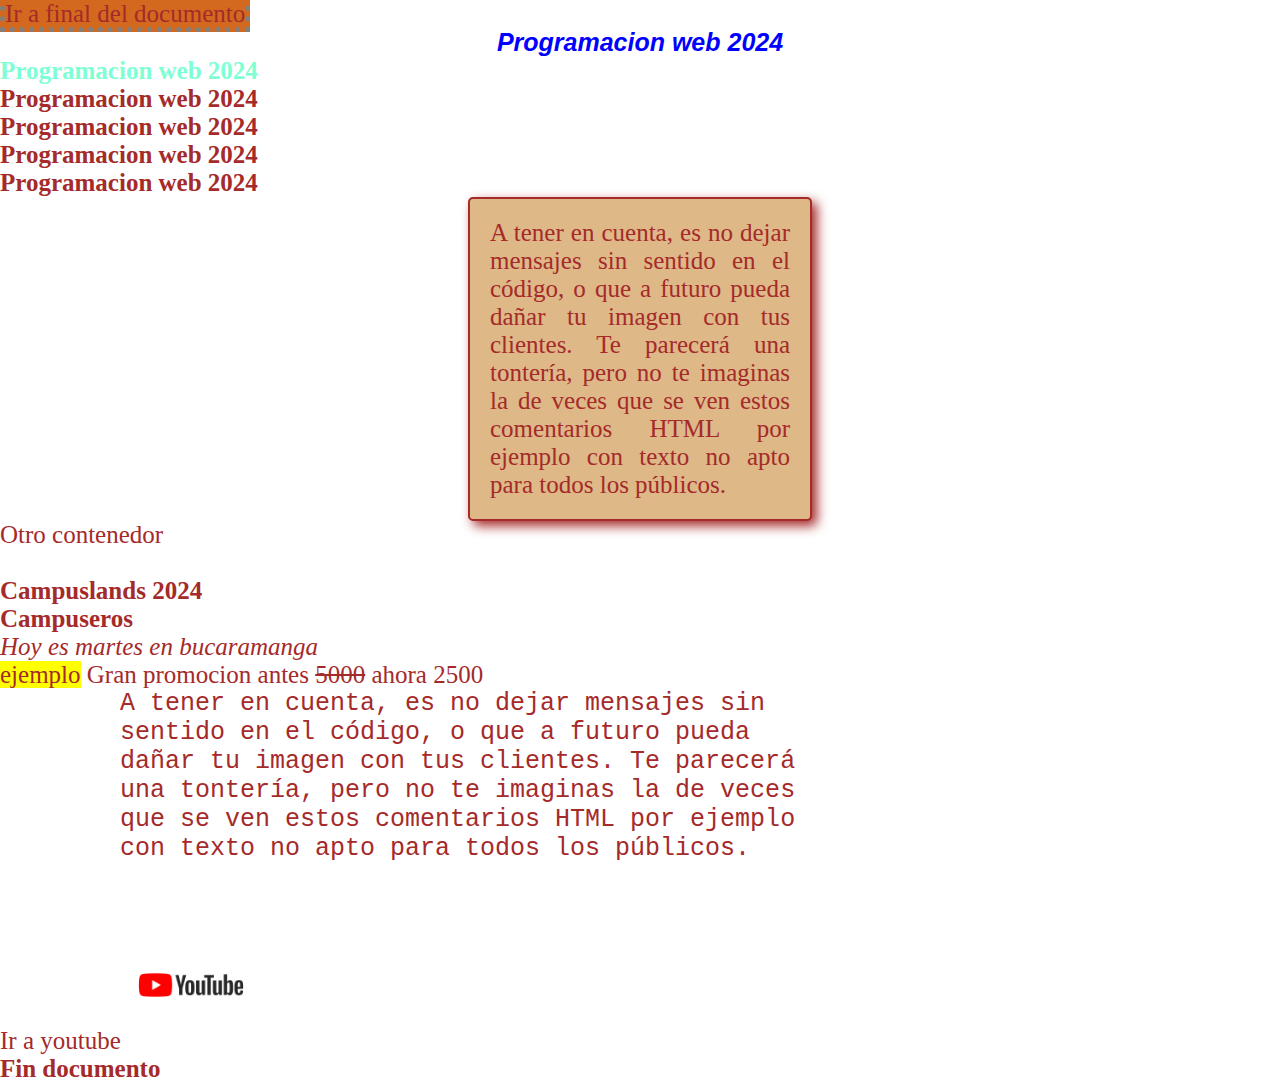
<file: index.html>
<!DOCTYPE html> <!--Indicar que es un elemento html-->
<html lang="en"> <!--me indica el donde inicia y termina el documento, y tambien indica el idioma-->
<head> <!--Es aquel que permite mostrar elementos adicionales y no se va a mostrar el contenido-->
    <meta charset="UTF-8"> <!-- Etiquetas beta, caracteres especiales del español-->
    <meta name="viewport"  content="width=device-width, initial-scale=1.0"> <!--viewport se ajusta a la pantalla-->
    <link rel="stylesheet" href="css/style.css">
    
    <title>Document</title>
</head>
<body> <!-- Es el cuerpo de la pagina-->
    <a href="#fin">Ir a final del documento</a>
    <h1 class ="titulo">Programacion web 2024</h1>
    <h2>Programacion web 2024</h2>
    <h3>Programacion web 2024</h3>
    <h4>Programacion web 2024</h4>
    <h5>Programacion web 2024</h5>
    <h6>Programacion web 2024</h6>
    <div>A tener en cuenta, es no dejar mensajes sin sentido en el código, o que a futuro pueda dañar tu imagen con tus clientes. Te parecerá una tontería, pero no te imaginas la de veces que se ven estos comentarios HTML por ejemplo con texto no apto para todos los públicos.</div>
    <span>Otro contenedor</span>
    <p></p>
    <!-- esto es un comentario-->
    <!--  -->
    <br>
    <b>Campuslands 2024</b> 
    <br> 
    <strong>Campuseros</strong>
    <br>
    <i>Hoy es martes en bucaramanga</i>
    <br>
    <mark>ejemplo</mark>
    Gran promocion antes <del>5000</del> ahora 2500
    <pre>
        A tener en cuenta, es no dejar mensajes sin 
        sentido en el código, o que a futuro pueda 
        dañar tu imagen con tus clientes. Te parecerá 
        una tontería, pero no te imaginas la de veces 
        que se ven estos comentarios HTML por ejemplo 
        con texto no apto para todos los públicos.

    </pre>
    <a href="http://www.youtube.com" target="_blank" rel="noopener">Ir a youtube</a>
    <a href="http://www.youtube.com" target="_blank" rel="noopener">
        <img src="images/yt_1200.png" alt="Logo de youtube" width="10%">
    </a>
    <h5 id = "fin">Fin documento</h5>
</body>
</html>
</file>
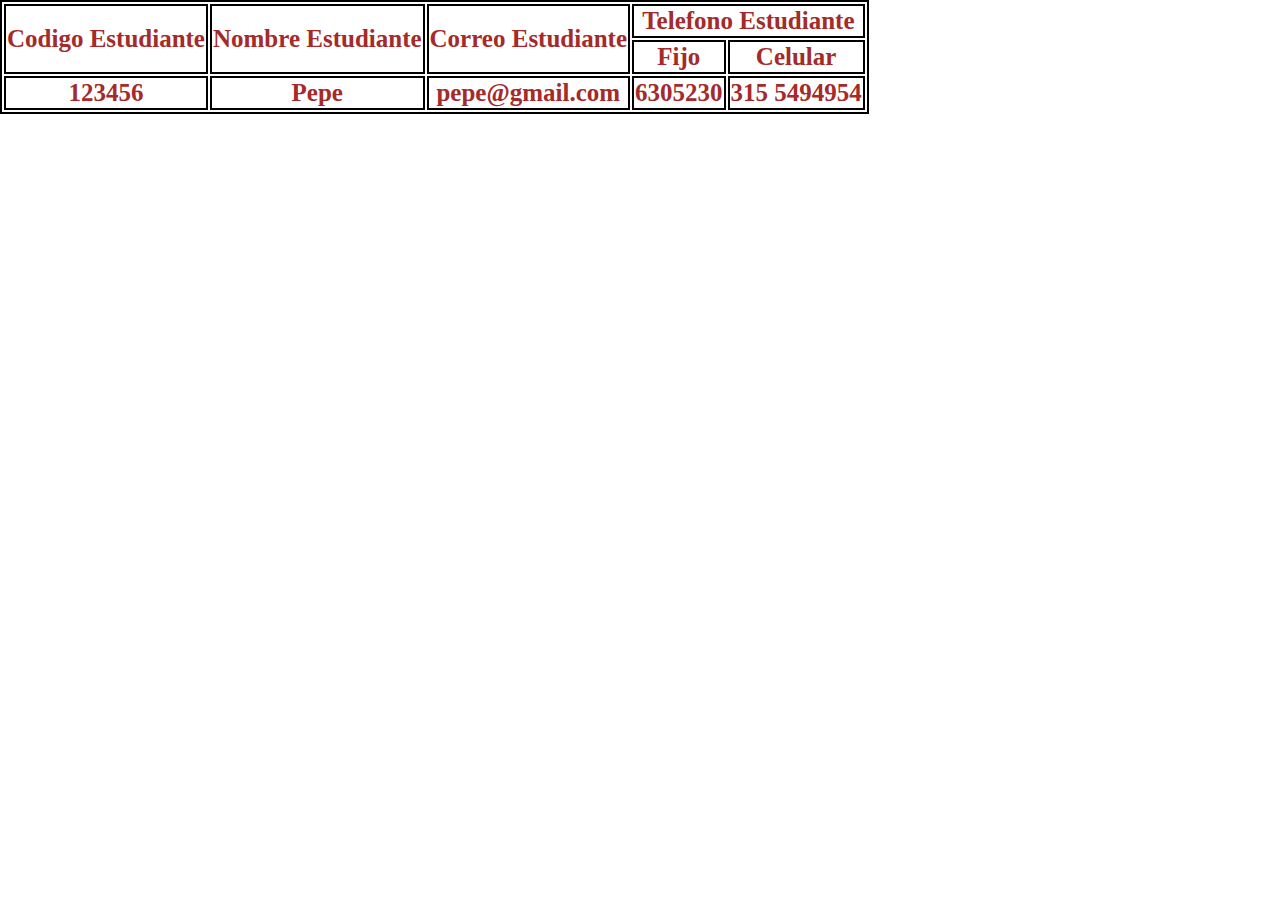
<file: tablas.html>
<!DOCTYPE html>
<html lang="en">
<head>
    <meta charset="UTF-8">
    <meta name="viewport" content="width=device-width, initial-scale=1.0">
    <link rel="stylesheet" href="css/style.css">
    <title>Document</title>
</head>
<body>
    <table>
        <tr class="encabezado">
            <th rowspan ="2">Codigo Estudiante</th>
            <th rowspan ="2">Nombre Estudiante</th>
            <th rowspan ="2">Correo Estudiante</th>
            <th colspan="2">Telefono Estudiante</th>
            
        </tr>
        <tr>
            
            <th>Fijo</th>
            <th>Celular</th>
        </tr>
        <tr>
            <th>123456</th>
            <th>Pepe</th>
            <th>pepe@gmail.com</th>
            <th>6305230</th>
            <th>315 5494954</th>
        </tr>

    </table>
</body>
</html>

<!-- tr filas td columnas --->
<!--th encabezado-->
<!-- colspan combina colunas-->
<!---rowspan filas-->
</file>
<file: css/style.css>
*{
    color: brown;
    font-size: 1.25rem;
    margin: 0;
}
h2{
    color:aquamarine
}
.titulo{
    color: blue;
    font-family: Arial, Helvetica, sans-serif;
    font-style: italic;
    text-align: center;
}
div{
    background-color: burlywood;
    width: 300px;
    padding: 20px;
    text-align: justify;
    margin: 0 auto;
    border: 2px;
    border-style: solid;
    border-radius : 5px;
    border-color: brown;
    box-shadow: 5px 5px 12px 0px;


}
a{
    text-decoration: none;
}
a:hover{
    border: 5px dotted gray;
    background-color: chocolate;
}

table, th{
   text-align: center;
   border:2px solid black;
   
}
.title{
    color: blueviolet;
}
</file>
